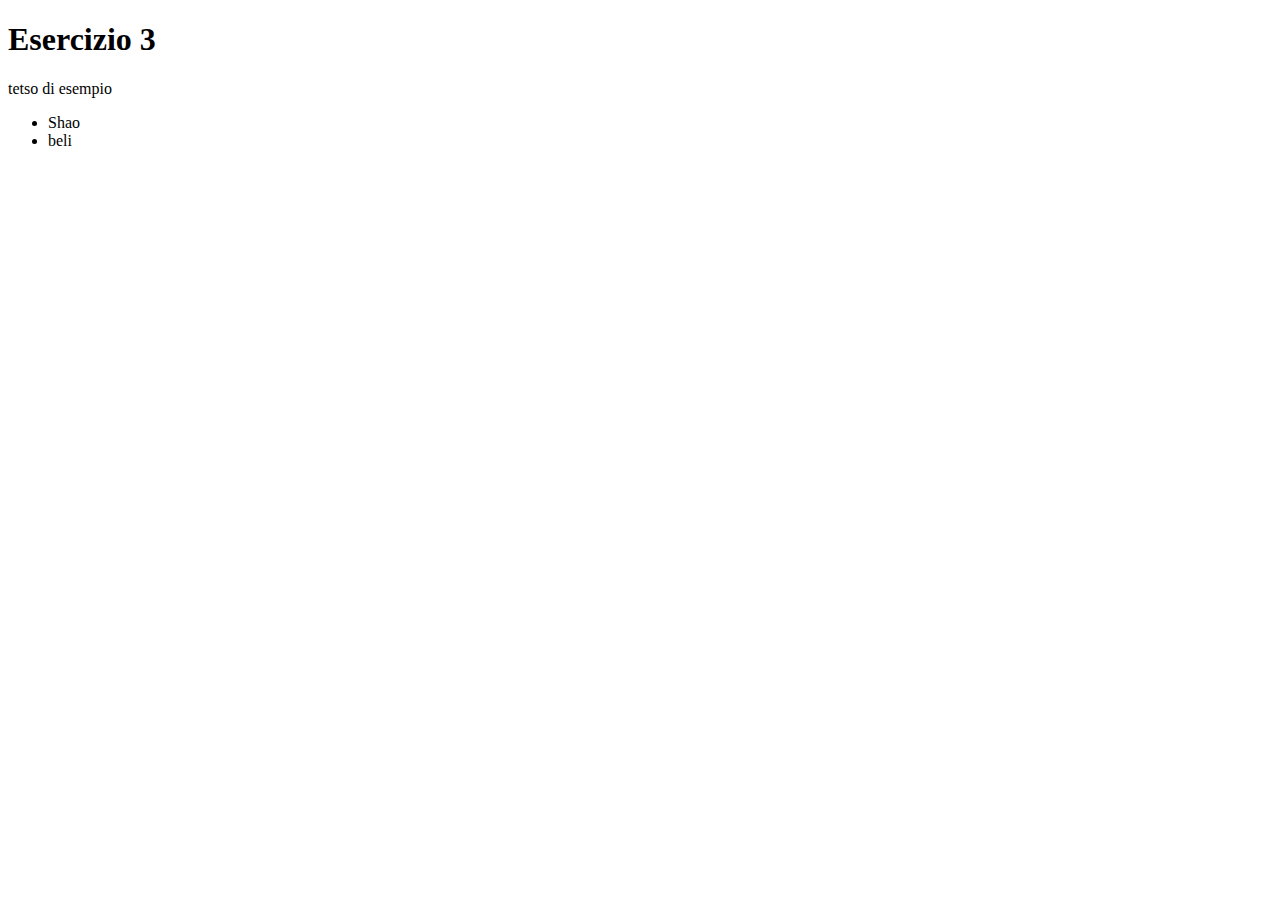
<file: git_3/index.html>
<!DOCTYPE html>
<html lang="en">
  <head>
    <meta charset="UTF-8" />
    <meta name="viewport" content="width=device-width, initial-scale=1.0" />
    <title>esercizio</title>
  </head>
  <body>
    <h1>Esercizio 3</h1>
    <p>tetso di esempio</p>
    <ul>
      <li>Shao</li>
      <li>beli</li>
    </ul>
  </body>
</html>
</file>
